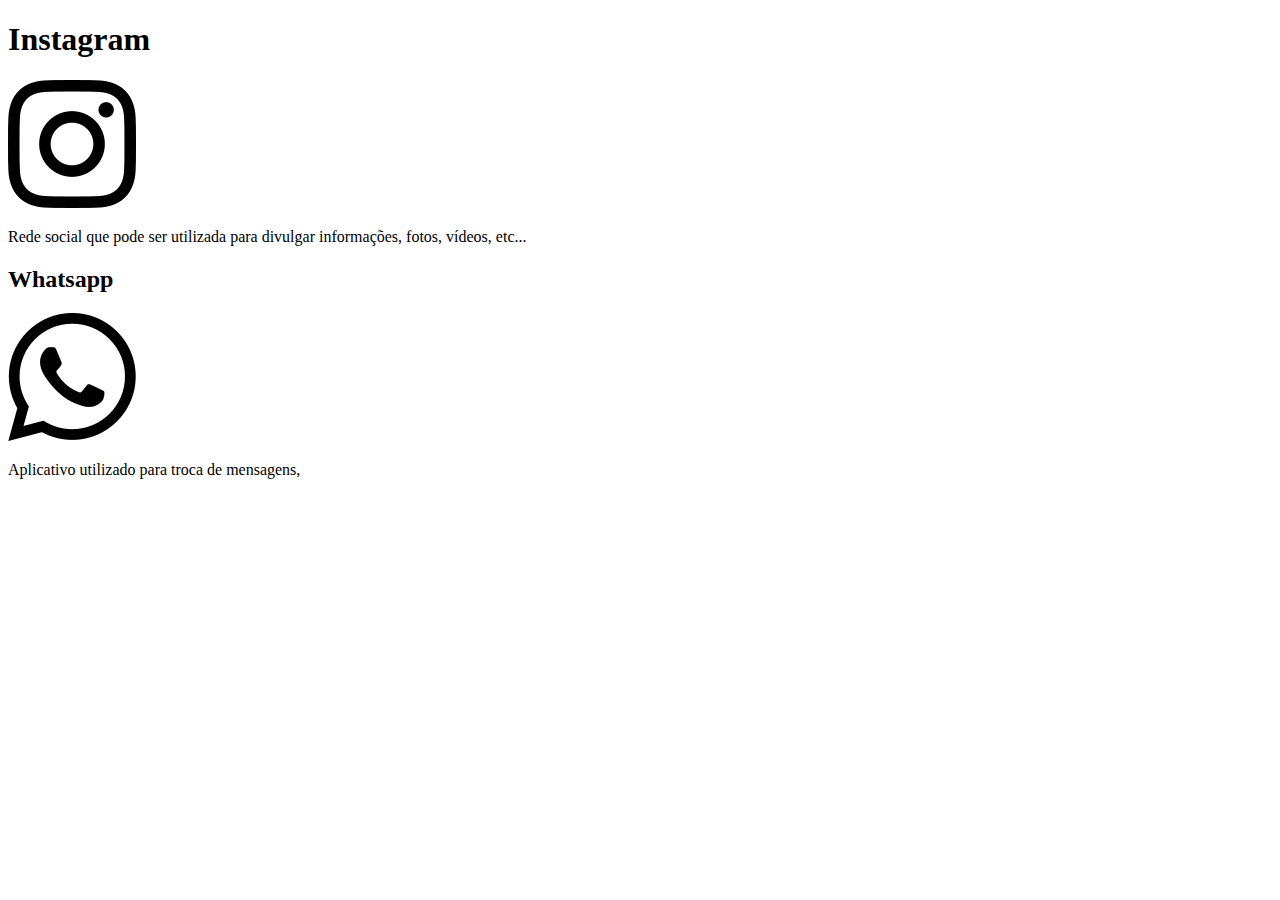
<file: Pedro_JA/EXERCÍCIO 3/index.html>
<!DOCTYPE html>
<html lang="pt-br">
<head>
    <meta charset="UTF-8">
    <meta name="viewport" content="width=device-width, initial-scale=1.0">
    <title>Página Inicial</title>
    <link rel="stylesheet" href="style.css">
</head>
<body>
   <div></div>
   <h1>Instagram</h1>
    <img src="img/6422200.png" alt="">
    <p>Rede social que pode ser utilizada para divulgar informações, fotos, vídeos, etc...</p></body></div>
    <h2>Whatsapp</h2>
    <img src="img/6422213.png" alt="">
    <p>Aplicativo utilizado para troca de mensagens, </p>


    
</body>
</html>
</file>
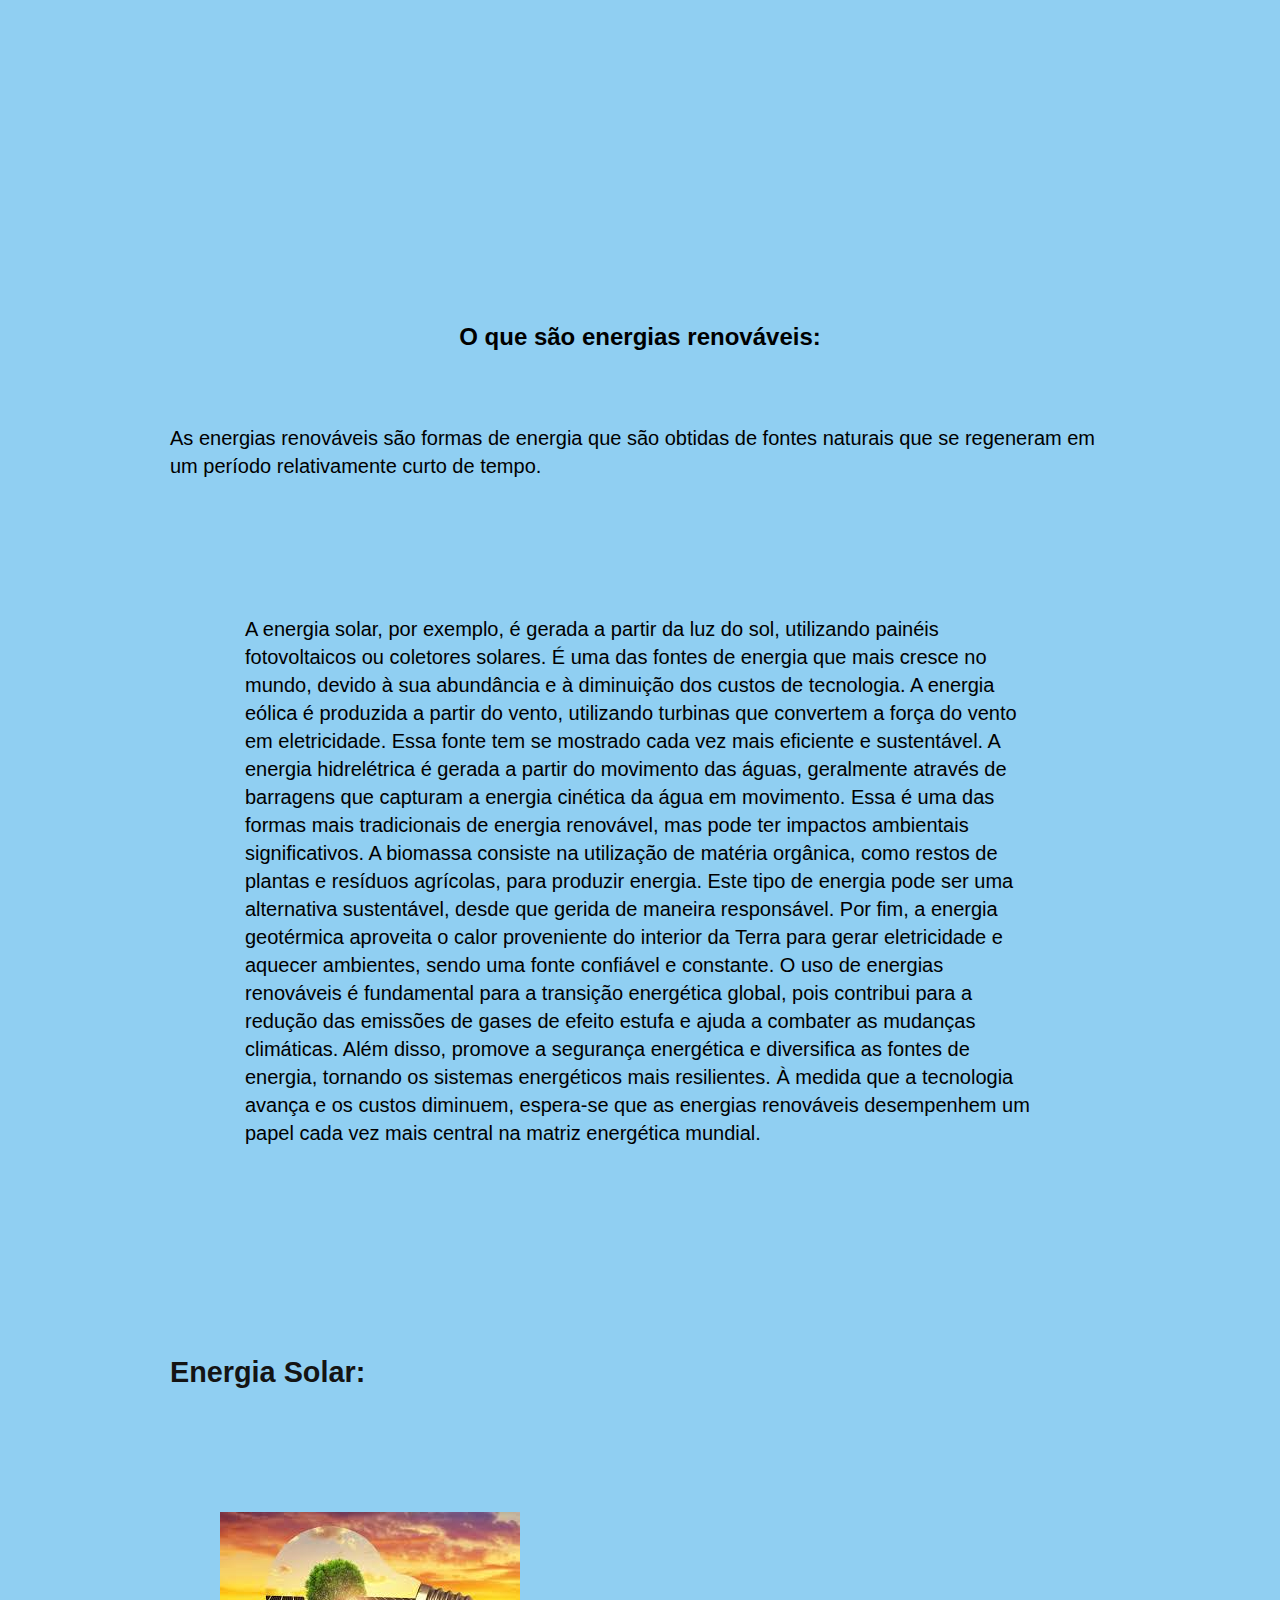
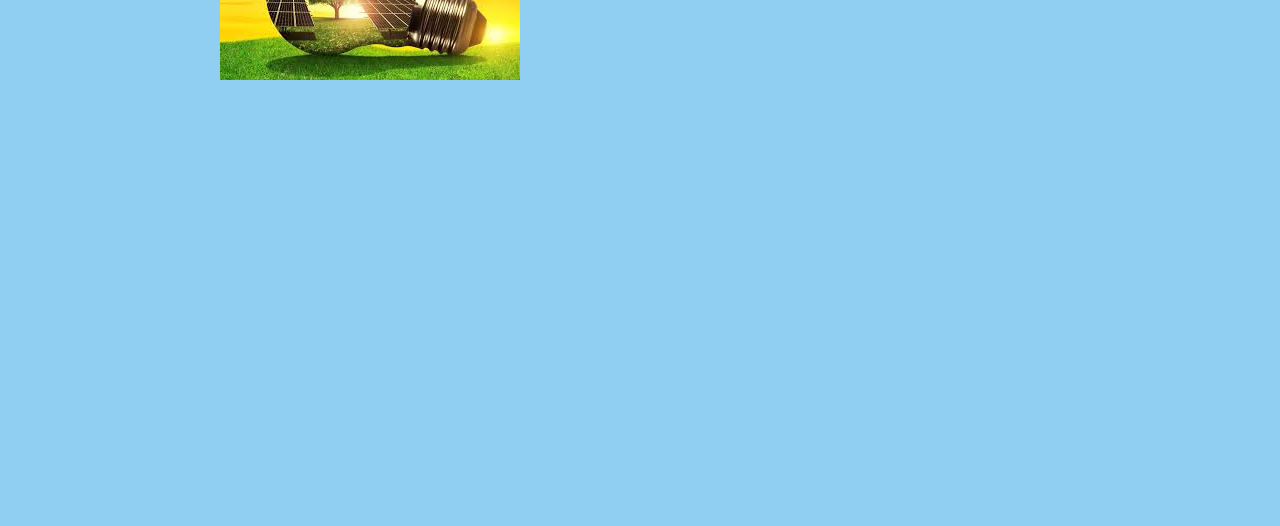
<file: Pedro_JA/trabalho do meu 1° site/index.html>
<!DOCTYPE html>
<html lang="en">
<head>
    <meta charset="UTF-8">
    <meta name="viewport" content="width=device-width, initial-scale=1.0">
  <div> <title >Energias Limpas e Renováveis</title>
    <link rel="stylesheet" href="style.css"> 


</div>

</head>
<body>
    <h1>O que são energias renováveis:</h1>
    <p>As energias renováveis são formas de energia que são obtidas de fontes naturais que se regeneram em um período relativamente curto de tempo.</p>
   <div>

     <p>A energia solar, por exemplo, é gerada a partir da luz do sol, utilizando painéis fotovoltaicos ou coletores solares. É uma das fontes de energia que mais cresce no mundo, devido à sua abundância e à diminuição dos custos de tecnologia.

        A energia eólica é produzida a partir do vento, utilizando turbinas que convertem a força do vento em eletricidade. Essa fonte tem se mostrado cada vez mais eficiente e sustentável.
        
        A energia hidrelétrica é gerada a partir do movimento das águas, geralmente através de barragens que capturam a energia cinética da água em movimento. Essa é uma das formas mais tradicionais de energia renovável, mas pode ter impactos ambientais significativos.
        
        A biomassa consiste na utilização de matéria orgânica, como restos de plantas e resíduos agrícolas, para produzir energia. Este tipo de energia pode ser uma alternativa sustentável, desde que gerida de maneira responsável.
        
        Por fim, a energia geotérmica aproveita o calor proveniente do interior da Terra para gerar eletricidade e aquecer ambientes, sendo uma fonte confiável e constante.
        
        O uso de energias renováveis é fundamental para a transição energética global, pois contribui para a redução das emissões de gases de efeito estufa e ajuda a combater as mudanças climáticas. Além disso, promove a segurança energética e diversifica as fontes de energia, tornando os sistemas energéticos mais resilientes. À medida que a tecnologia avança e os custos diminuem, espera-se que as energias renováveis desempenhem um papel cada vez mais central na matriz energética mundial.
     </div>

</p>
<h2>Energia Solar:</h2>
<img src="img/download (2).jfif" alt="">
<div>
    <p>















        
    </p>










</div>
    
</body>
</html>
</file>
<file: Pedro_JA/EXERCÍCIO 3/style.css>
css
body {
    font-family: 'Times New Roman', Times, serif, sans-serif;
    background-color: blue;
    margin: 15px;
    padding: 0;
    
}
</file>
<file: Pedro_JA/trabalho do meu 1° site/style.css>
/* Resetando margens e preenchimentos */
* {
    margin: 50px;
    padding: 25px;
    box-sizing: border-box;
}
/* Corpo da página */
body {
    font-family: Arial, sans-serif; /* Fonte padrão */
    background-color: #57b6eca8; /* Cor de fundo */
    background-image: ;
    color: #000000; /* Cor do texto */
    line-height: 1.4; /* Altura da linha */
    padding: 20px; /* Preenchimento */
}
/* Estilo do título principal */
h1 {
    font-size: 2.5em; /* Tamanho do texto */
    text-align: right; /* justificar o texto*/
    color: #000000; /* Cor do título */
    font-size: x-large; /* Tamanho do título */
    text-align: center; /* Centraliza o texto */
    margin-bottom: 20px; /* Espaço abaixo do título */
}
/* Estilo do subtítulo */
h2 {
    font-size: 1.8em; /* Tamanho do subtítulo */
    color: #141414; /* Cor do subtítulo */
    margin: 20px 0; /* Margem acima e abaixo */
}
/* Estilo para parágrafos */
p {
    font-size: 20px; /* Tamanho da fonte */
    margin: 10px 0; /* Margem acima e abaixo */

}
/* Container para o conteúdo */
.container {
    max-width: 800px; /* Largura máxima */
    margin: 0 auto; /* Centraliza o container */
    background: rgb(96, 22, 235); /* Cor de fundo do container */
    padding: 20px; /* Preenchimento do container */
    border-radius: 8px; /* Cantos arredondados */
    box-shadow: 0 0 10px rgb(82, 15, 236); /* Sombra */
}
</file>
